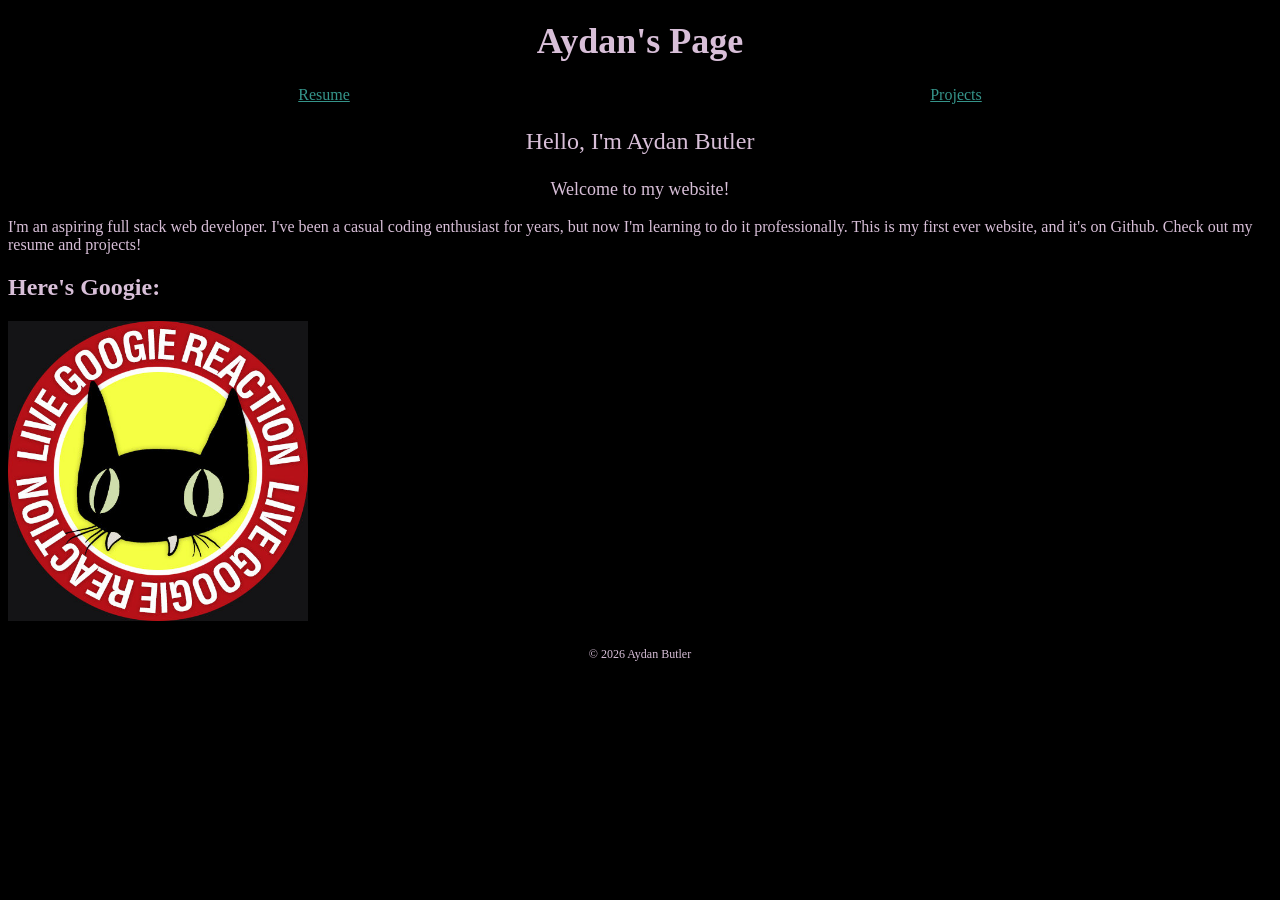
<file: index.html>
<!DOCTYPE html>
<html lang="en">
    <head>
        <meta charset="utf-8">
        <title>Aydan Butler</title>
        <link rel="stylesheet" href="style.css">
    </head>

    <body>
        <header>
            <h1>Aydan's Page</h1>
            <nav>
                <a href="resume.html">Resume</a>
                <a href="projects.html">Projects</a>
            </nav>
            <p class="intro">Hello, I'm Aydan Butler</p>
            <p class="tagline">Welcome to my website!</p>
        </header>
        <main>
            <p>I'm an aspiring full stack web developer. I've been a casual 
                coding enthusiast for years, but now I'm learning to do it professionally. 
                This is my first ever website, and it's on Github. Check out my resume and projects!
            </p>
            <h2>Here's Googie:</h2>
            <img src="googie.jpg" alt="Googie, a cat" width="300" height="300">
        </main>
        <footer>
            <p>&copy; 2026 Aydan Butler</p>
        </footer>
    </body>
</html>
</file>
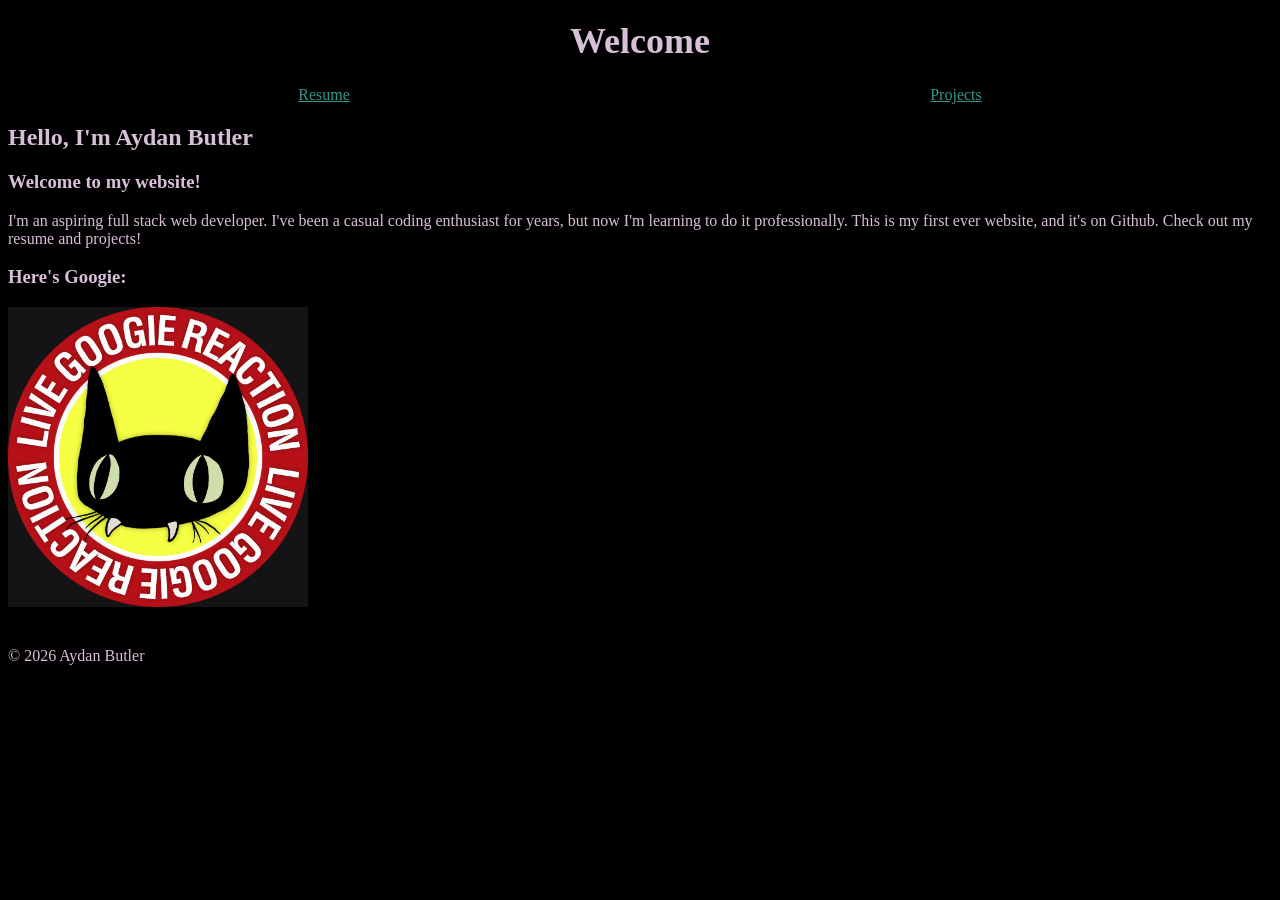
<file: homepage.html>
<!DOCTYPE html>
<html lang="en">
    <head>
        <meta charset="utf-8">
        <title>Aydan Butler</title>
        <link rel="stylesheet" href="style.css">
    </head>

    <body>
        <header>
            <h1>Welcome</h1>
            <nav>
                <a href="resume.html">Resume</a></li>
                <a href="projects.html">Projects</a></li>
            </nav>
            <h2>Hello, I'm Aydan Butler</h2>
            <h3>Welcome to my website!</h3>
        </header>
        <p>I'm an aspiring full stack web developer. I've been a casual 
            coding enthusiast for years, but now I'm learning to do it professionally. 
            This is my first ever website, and it's on Github. Check out my resume and projects!
        </p>
        <h3>Here's Googie:</h3>
        <img src="googie.jpg" alt="Googie, a cat" width="300" height="300">
    </body>
    <footer></footer>
        <p>&copy; 2026 Aydan Butler</p>
    </footer>
</html>
</file>
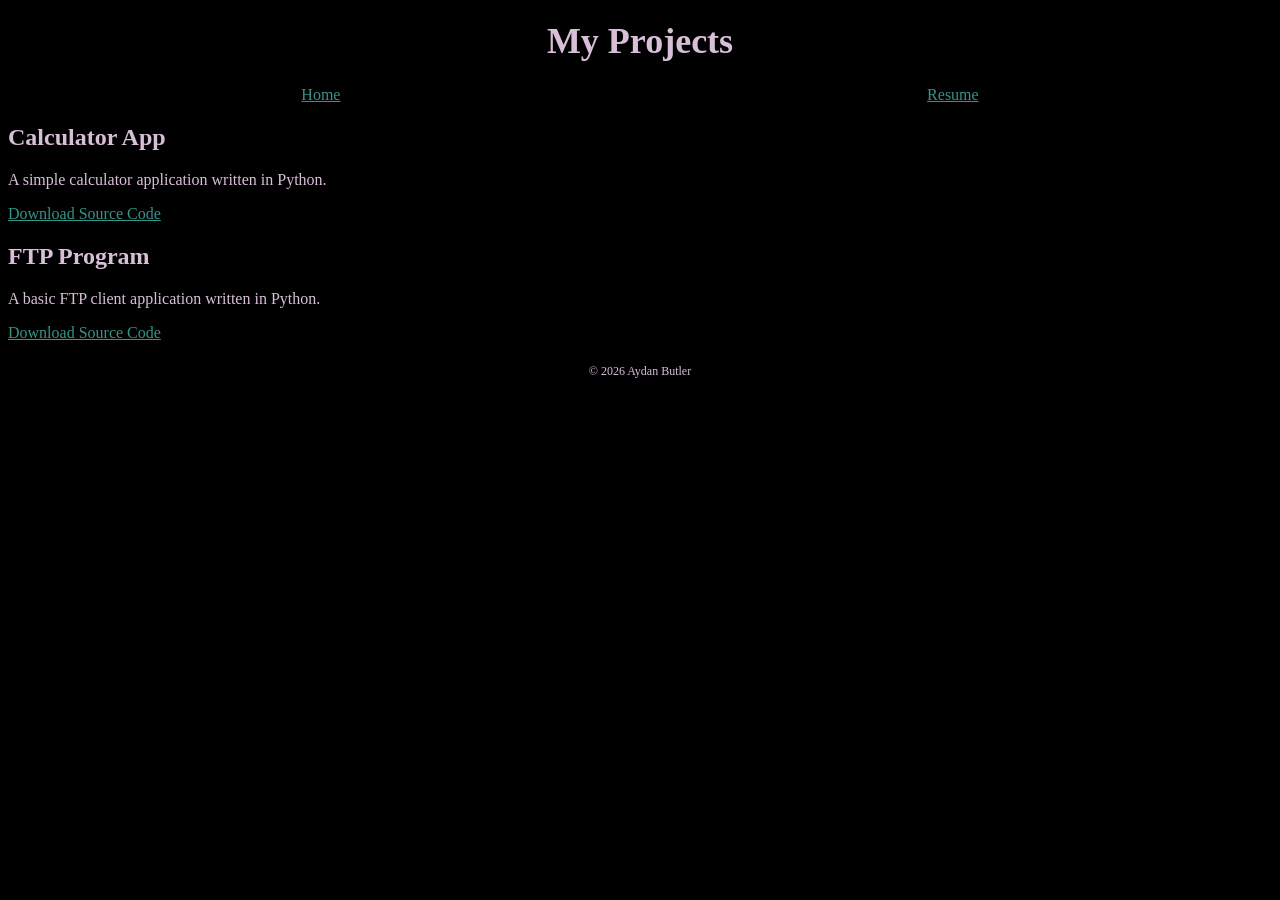
<file: projects.html>
<!DOCTYPE html>
<html lang="en"> 
    <head>
        <meta charset="utf-8">
        <title>Aydan Butler - Projects</title>
        <link rel="stylesheet" href="style.css">
    </head>
    <body>
        <h1>My Projects</h1>
        <nav>
            <a href="index.html">Home</a>
            <a href="resume.html">Resume</a>
        </nav>
        <section class="project">
            <h2>Calculator App</h2>
            <p>A simple calculator application written in Python.</p>
            <a href="calc.py">Download Source Code</a>
        </section>
        <section class="project">
            <h2>FTP Program</h2>
            <p>A basic FTP client application written in Python.</p>
            <a href="ftp.py">Download Source Code</a>
        </section>
        <footer>
            <p>&copy; 2026 Aydan Butler</p>
        </footer>
    </body> 
</html>
</file>
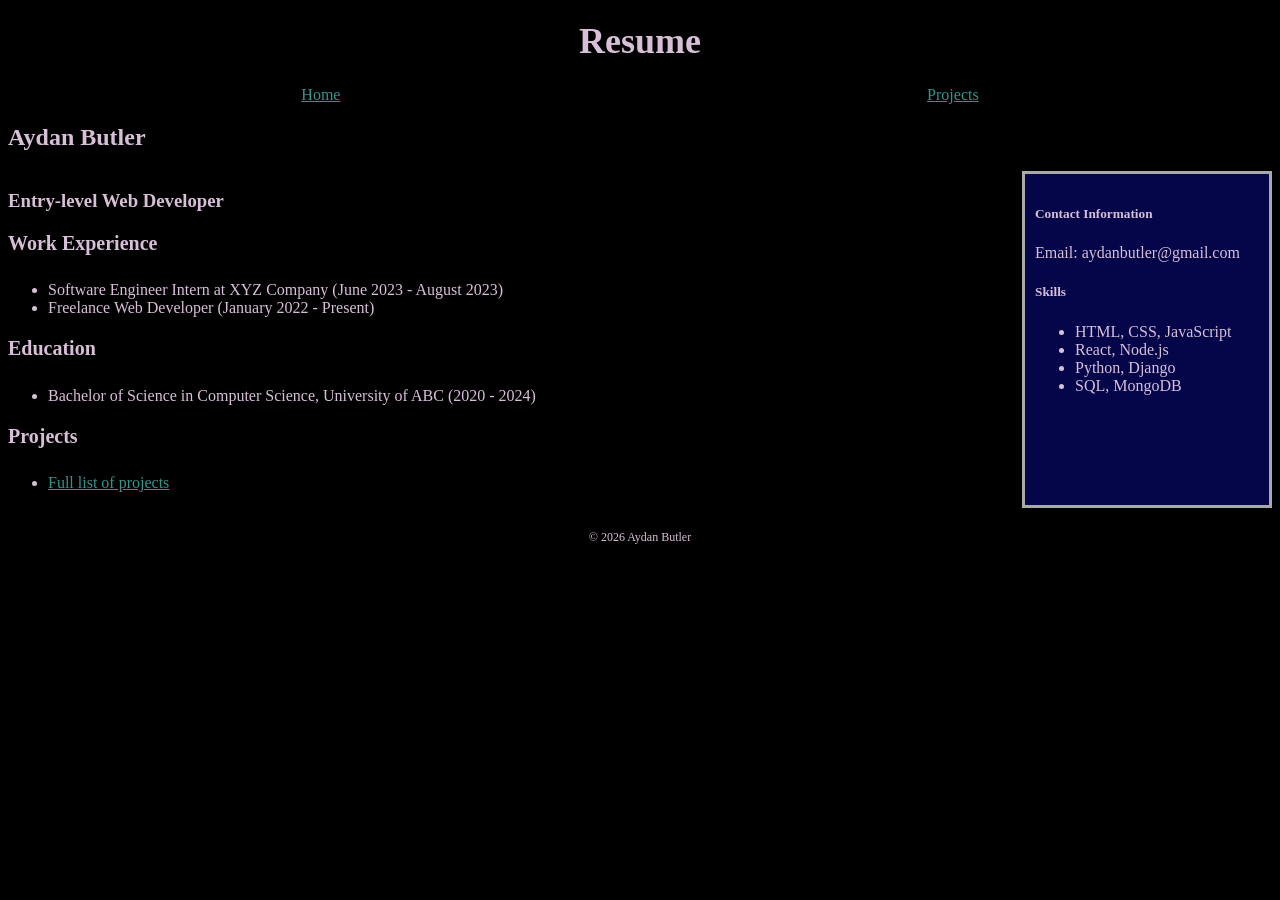
<file: resume.html>
<!DOCTYPE html>
<html lang="en">
    <head>
        <meta charset="utf-8">
        <title>Aydan Butler - Resume</title>
        <link rel="stylesheet" href="style.css">
    </head>
    <body>
        <h1>Resume</h1>
        <nav>
            <a href="index.html">Home</a>
            <a href="projects.html">Projects</a>
        </nav>
        <h2>Aydan Butler</h2>
        <div class="layout">
            <section class="main-resume">
                <h3>Entry-level Web Developer</h3>

                <h4 class="resume-section">Work Experience</h4>
                <ul>
                    <li>Software Engineer Intern at XYZ Company (June 2023 - August 2023)</li>
                    <li>Freelance Web Developer (January 2022 - Present)</li>
                </ul>
                <h4 class="resume-section">Education</h4>
                <ul>
                    <li>Bachelor of Science in Computer Science, University of ABC (2020 - 2024)</li>
                </ul>
                <h4 class="resume-section">Projects</h4>
                <ul>
                    <li><a href="projects.html">Full list of projects</a></li>
                </ul>
            </section>
            <aside>
                <h5>Contact Information</h5>
                <p>Email: aydanbutler@gmail.com</p>
                <h5>Skills</h5>
                <ul>
                    <li>HTML, CSS, JavaScript</li>
                    <li>React, Node.js</li>
                    <li>Python, Django</li>
                    <li>SQL, MongoDB</li>
                </ul>
            </aside>
        </div>
        <footer>
            <p>&copy; 2026 Aydan Butler </p>
        </footer>
    </body>
</file>
<file: style.css>
* {
    box-sizing: border-box;
}

body {
    background-color:black;
    color:thistle;

}

a:link {
    color: rgb(53, 148, 138);
}

a:visited {
    color: orchid;
}

footer {
    text-align: center;
    padding: 10px;
    font-size: 0.75rem;
}

h1 {
    text-align: center;
    font-size: 2.25rem;
    margin-top: 20px;
}

nav {
    display: flex;
    justify-content: space-around;
}

.resume-section {
    font-size: 1.25rem;
    margin-top: 20px;
}

.layout {
    display: flex;
    gap: 30px;
}

.main-resume {
    flex: 1;
}

aside {
    width: 250px;
    padding: 10px;
    background-color: rgb(5, 5, 74);
    border: darkgrey 3px solid;
}

.intro {
    text-align: center;
    font-size: 1.5rem;
}

.tagline {
    text-align: center;
    font-size: 1.125rem;
}
</file>
